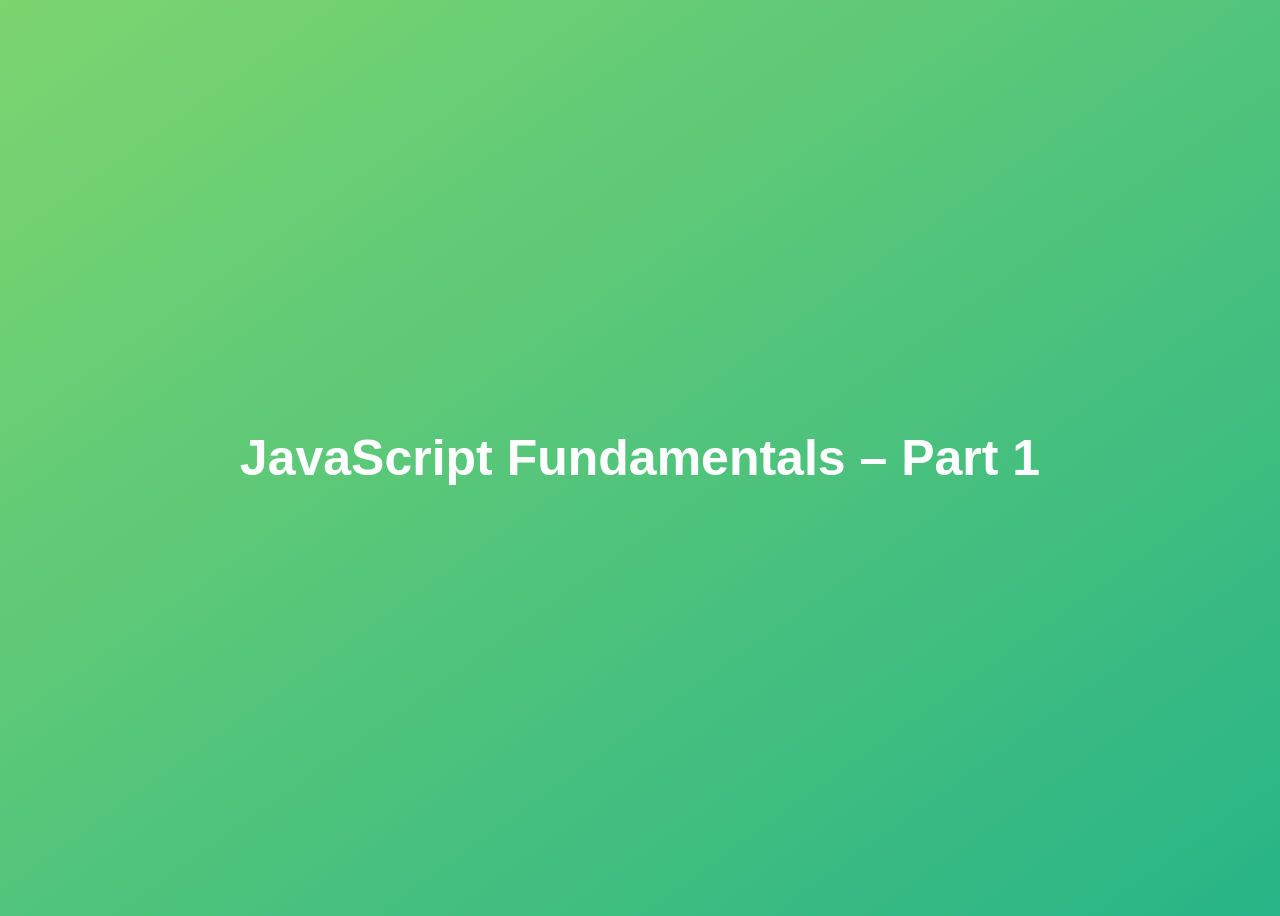
<file: jonas-udemy/index.html>
<!doctype html>
<html lang="en">
  <head>
    <meta charset="UTF-8" />
    <meta name="viewport" content="width=device-width, initial-scale=1.0" />
    <meta http-equiv="X-UA-Compatible" content="ie=edge" />
    <title>JavaScript Fundamentals – Part 1</title>
    <style>
      body {
        height: 100vh;
        display: flex;
        align-items: center;
        background: linear-gradient(to top left, #28b487, #7dd56f);
      }
      h1 {
        font-family: sans-serif;
        font-size: 50px;
        line-height: 1.3;
        width: 100%;
        padding: 30px;
        text-align: center;
        color: white;
      }
    </style>
  </head>
  <body>
    <h1>JavaScript Fundamentals – Part 1</h1>

    <script src="script2.js"></script>
  </body>
</html>
</file>
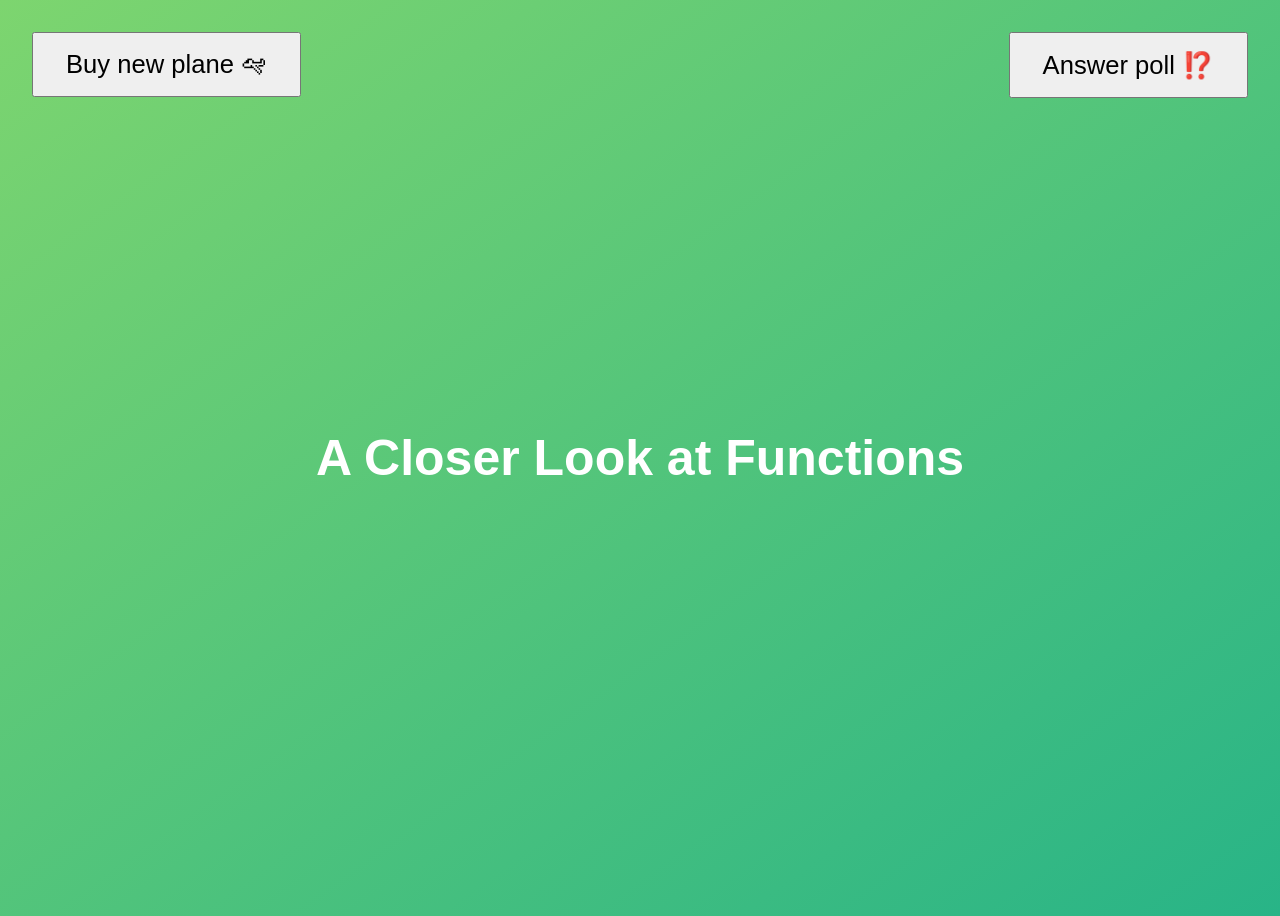
<file: javascript/jonas-udemy/closer-look-to-functions/index.html>
<!doctype html>
<html lang="en">
  <head>
    <meta charset="UTF-8" />
    <meta name="viewport" content="width=device-width, initial-scale=1.0" />
    <meta http-equiv="X-UA-Compatible" content="ie=edge" />
    <link rel="stylesheet" href="script.js" />
    <title>A Closer Look at Functions</title>
    <style>
      body {
        height: 100vh;
        display: flex;
        align-items: center;
        background: linear-gradient(to top left, #28b487, #7dd56f);
      }
      h1 {
        font-family: sans-serif;
        font-size: 50px;
        line-height: 1.3;
        width: 100%;
        padding: 30px;
        text-align: center;
        color: white;
      }
      .buy,
      .poll {
        font-size: 1.6rem;
        padding: 1rem 2rem;
        position: absolute;
        top: 2rem;
      }
      .buy {
        left: 2rem;
      }
      .poll {
        right: 2rem;
      }
    </style>
  </head>
  <body>
    <h1>A Closer Look at Functions</h1>
    <button class="buy">Buy new plane 🛩</button>
    <button class="poll">Answer poll ⁉️</button>
    <script src="script.js"></script>
  </body>
</html>
</file>
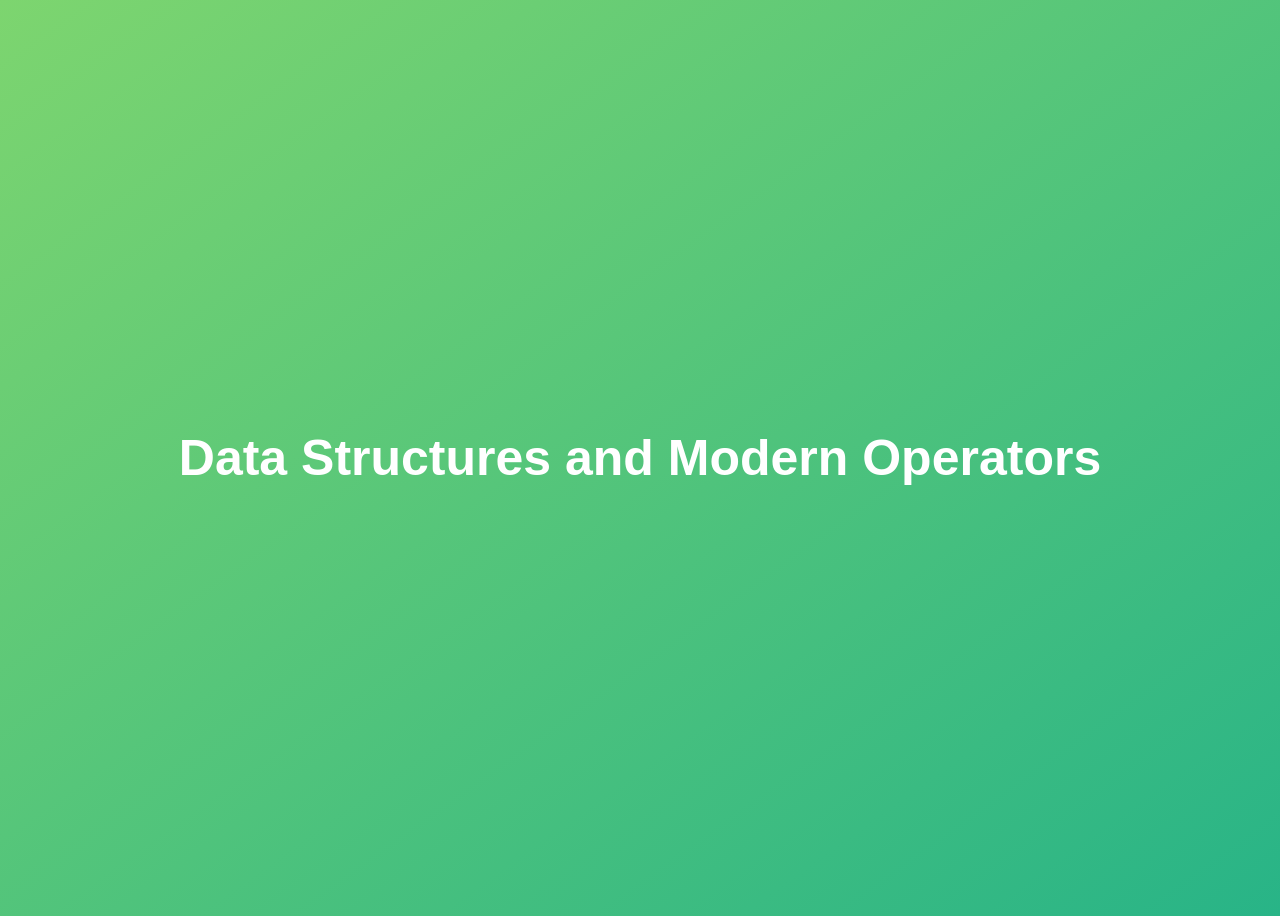
<file: javascript/jonas-udemy/data-structure-and-modern-operators/index.html>
<!doctype html>
<html lang="en">
  <head>
    <meta charset="UTF-8" />
    <meta name="viewport" content="width=device-width, initial-scale=1.0" />
    <meta http-equiv="X-UA-Compatible" content="ie=edge" />
    <title>Data Structures and Modern Operators</title>
    <style>
      body {
        height: 100vh;
        display: flex;
        align-items: center;
        background: linear-gradient(to top left, #28b487, #7dd56f);
      }
      h1 {
        font-family: sans-serif;
        font-size: 50px;
        line-height: 1.3;
        width: 100%;
        padding: 30px;
        text-align: center;
        color: white;
      }
      button {
        width: 50px;
        height: 20px;
        margin: 10px;
      }
      textarea {
        width: 300px;
        height: 100px;
      }
    </style>
  </head>
  <body>
    <h1>Data Structures and Modern Operators</h1>
    <script src="script.js"></script>
    <script src="blank.js"></script>
  </body>
</html>
</file>
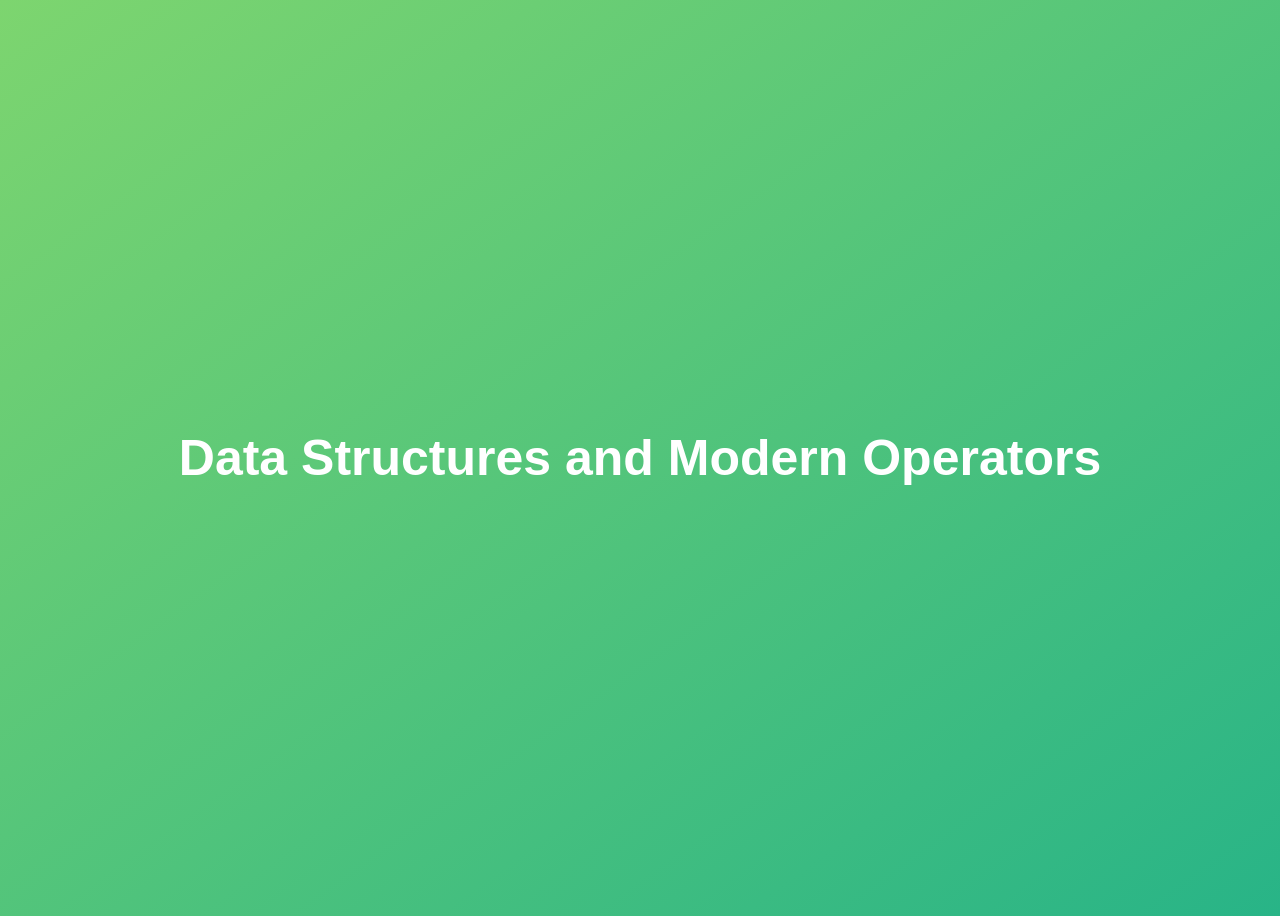
<file: javascript/jonas-udemy/data-structure-and-operators/index.html>
<!doctype html>
<html lang="en">
  <head>
    <meta charset="UTF-8" />
    <meta name="viewport" content="width=device-width, initial-scale=1.0" />
    <meta http-equiv="X-UA-Compatible" content="ie=edge" />
    <title>Data Structures and Modern Operators</title>
    <style>
      body {
        height: 100vh;
        display: flex;
        align-items: center;
        background: linear-gradient(to top left, #28b487, #7dd56f);
      }
      h1 {
        font-family: sans-serif;
        font-size: 50px;
        line-height: 1.3;
        width: 100%;
        padding: 30px;
        text-align: center;
        color: white;
      }
      button {
        width: 50px;
        height: 20px;
        margin: 10px;
      }
      textarea {
        width: 300px;
        height: 100px;
      }
    </style>
  </head>
  <body>
    <h1>Data Structures and Modern Operators</h1>
    <script src="script.js"></script>
  </body>
</html>
</file>
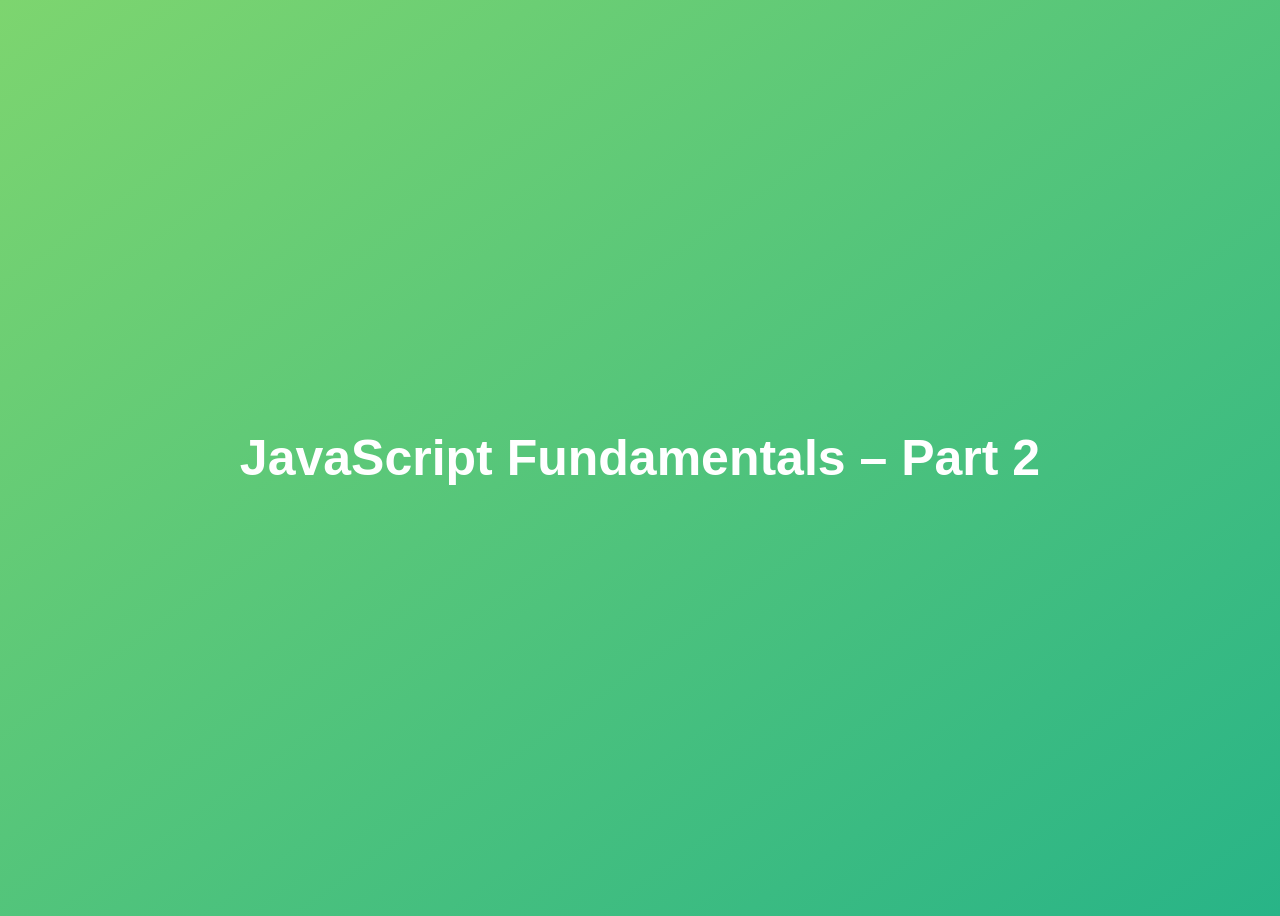
<file: javascript/jonas-udemy/js-fundamental-02/index.html>
<!doctype html>
<html lang="en">
  <head>
    <meta charset="UTF-8" />
    <meta name="viewport" content="width=device-width, initial-scale=1.0" />
    <meta http-equiv="X-UA-Compatible" content="ie=edge" />
    <title>JavaScript Fundamentals – Part 2</title>
    <style>
      body {
        height: 100vh;
        display: flex;
        align-items: center;
        background: linear-gradient(to top left, #28b487, #7dd56f);
      }
      h1 {
        font-family: sans-serif;
        font-size: 50px;
        line-height: 1.3;
        width: 100%;
        padding: 30px;
        text-align: center;
        color: white;
      }
    </style>
  </head>
  <body>
    <h1>JavaScript Fundamentals – Part 2</h1>
    <script src="script.js"></script>
  </body>
</html>
</file>
